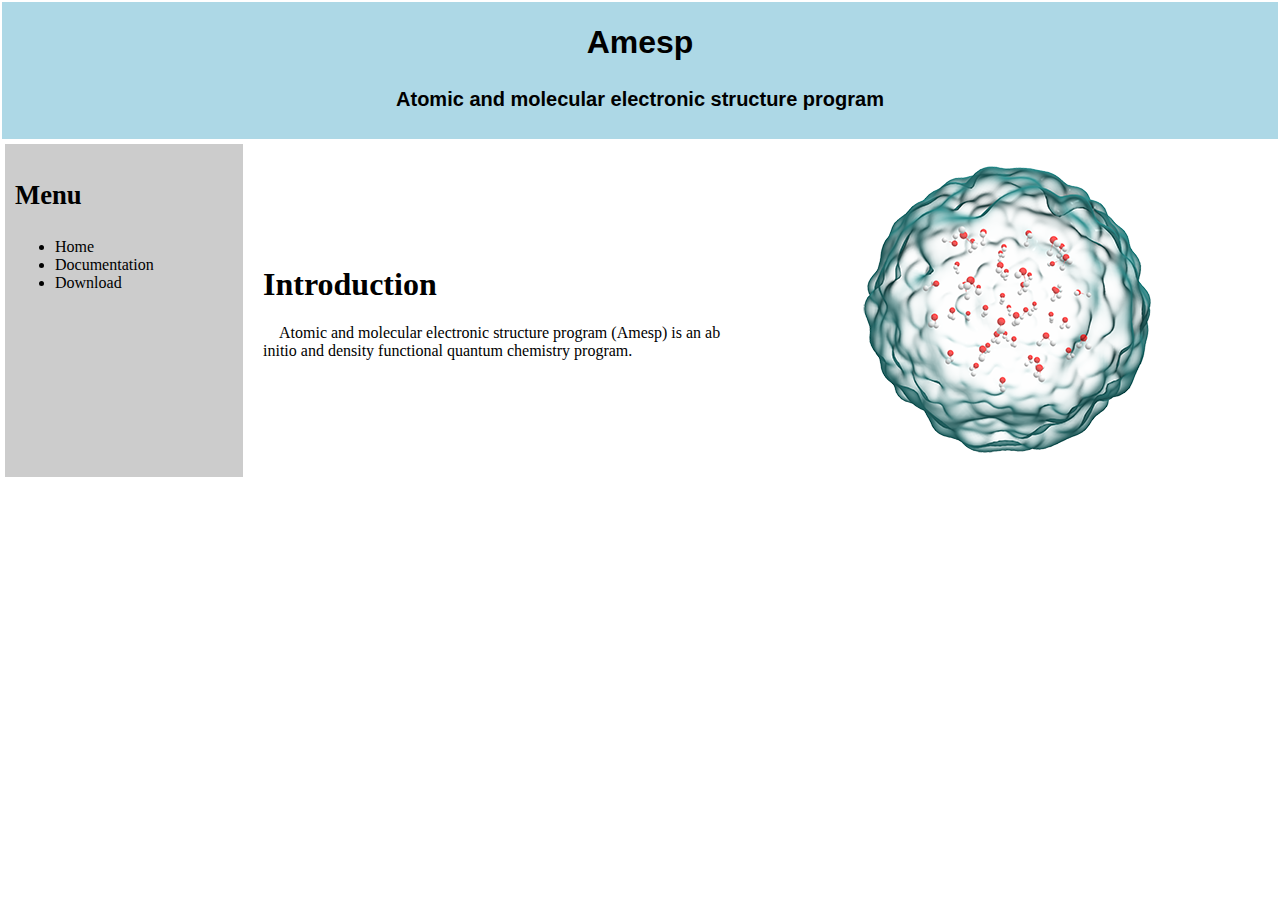
<file: index.html>
<!DOCTYPE html PUBLIC "-//W3C//DTD HTML 4.01 Transitional//EN" "http://www.w3.org/TR/html4/loose.dtd">
<html><head>
<meta http-equiv="content-type" content="text/html; charset=GBK">
<title>Amesp</title>
<meta name="author" content="Felix Plasser">
<meta name="editor" content="html-editor phase 5">
<link rel="stylesheet" type="text/css" href="Amesp_files/styles.css">
</head>

<body>
    <table width="100%">
 <tbody><tr>
  <td class="title"><h1>Amesp</h1>
  <h4>Atomic and molecular electronic structure program</h4>
  </td>
 </tr>
 <tr>
  <td>

  <table class="tmenu" width="100%">
   <tbody><tr>
    <td class="menu"><h3 class="hmenu">Menu</h3>
    <ul>
    <li><a class="menu" > Home</a></li>
    <li><a class="menu" > Documentation</a></li>
    <li><a class="menu" > Download</a></li>
    </ul>
    
    </td>
    <td class="main">
<!--/INC:"start.inc"-->
<table width="1000px"><tbody><tr><td width="500px">

<h1>Introduction</h1>
<p>Atomic and molecular electronic structure program (Amesp) is an ab initio 
and density functional quantum chemistry program.
</p>

</td>
<td width="500px" align="center">
<img src="Amesp_files/mole.png" alt="theodore output by felix plasser">
</td>
</tr></tbody></table>
<!--INC:"end.inc","30.10.2014 14:29:44"-->
    </td>
   </tr>
  </tbody></table>


  </td>
 </tr>
</tbody></table>

</body>
</html>
</file>
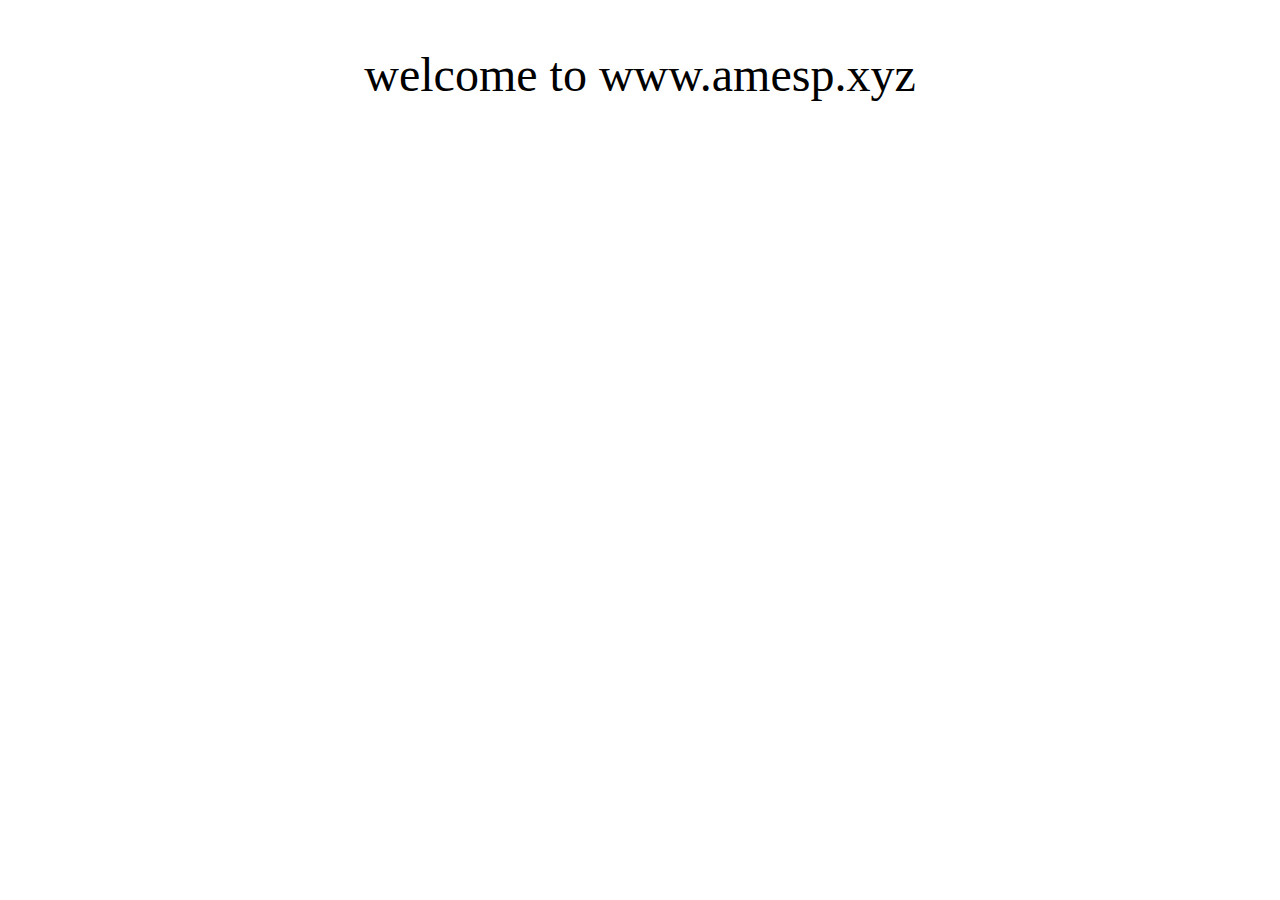
<file: welcome.html>
<html xmlns:o="urn:schemas-microsoft-com:office:office" xmlns:w="urn:schemas-microsoft-com:office:word" xmlns:dt="uuid:C2F41010-65B3-11d1-A29F-00AA00C14882" xmlns="http://www.w3.org/TR/REC-html40"><head><meta http-equiv=Content-Type  content="text/html; charset=gb2312" ><meta name=ProgId  content=Word.Document ><meta name=Generator  content="Microsoft Word 14" ><meta name=Originator  content="Microsoft Word 14" ><title></title><!--[if gte mso 9]><xml><o:DocumentProperties><o:Author>d</o:Author><o:LastAuthor>zyf</o:LastAuthor><o:Revision>1</o:Revision><o:Pages>1</o:Pages></o:DocumentProperties><o:CustomDocumentProperties><o:KSOProductBuildVer dt:dt="string" >2052-11.1.0.9719</o:KSOProductBuildVer></o:CustomDocumentProperties></xml><![endif]--><!--[if gte mso 9]><xml><o:OfficeDocumentSettings></o:OfficeDocumentSettings></xml><![endif]--><!--[if gte mso 9]><xml><w:WordDocument><w:BrowserLevel>MicrosoftInternetExplorer4</w:BrowserLevel><w:DisplayHorizontalDrawingGridEvery>0</w:DisplayHorizontalDrawingGridEvery><w:DisplayVerticalDrawingGridEvery>2</w:DisplayVerticalDrawingGridEvery><w:DocumentKind>DocumentNotSpecified</w:DocumentKind><w:DrawingGridVerticalSpacing>7.8 磅</w:DrawingGridVerticalSpacing><w:PunctuationKerning></w:PunctuationKerning><w:View>Web</w:View><w:Compatibility><w:DontGrowAutofit/><w:BalanceSingleByteDoubleByteWidth/><w:DoNotExpandShiftReturn/><w:UseFELayout/></w:Compatibility><w:Zoom>0</w:Zoom></w:WordDocument></xml><![endif]--><!--[if gte mso 9]><xml><w:LatentStyles DefLockedState="false"  DefUnhideWhenUsed="true"  DefSemiHidden="true"  DefQFormat="false"  DefPriority="99"  LatentStyleCount="260" >
<w:LsdException Locked="false"  Priority="0"  SemiHidden="false"  UnhideWhenUsed="false"  QFormat="true"  Name="Normal" ></w:LsdException>
<w:LsdException Locked="false"  Priority="0"  SemiHidden="false"  UnhideWhenUsed="false"  QFormat="true"  Name="heading 1" ></w:LsdException>
<w:LsdException Locked="false"  Priority="0"  SemiHidden="false"  QFormat="true"  Name="heading 2" ></w:LsdException>
<w:LsdException Locked="false"  Priority="0"  SemiHidden="false"  QFormat="true"  Name="heading 3" ></w:LsdException>
<w:LsdException Locked="false"  Priority="0"  SemiHidden="false"  QFormat="true"  Name="heading 4" ></w:LsdException>
<w:LsdException Locked="false"  Priority="0"  SemiHidden="false"  QFormat="true"  Name="heading 5" ></w:LsdException>
<w:LsdException Locked="false"  Priority="0"  SemiHidden="false"  QFormat="true"  Name="heading 6" ></w:LsdException>
<w:LsdException Locked="false"  Priority="0"  SemiHidden="false"  QFormat="true"  Name="heading 7" ></w:LsdException>
<w:LsdException Locked="false"  Priority="0"  SemiHidden="false"  QFormat="true"  Name="heading 8" ></w:LsdException>
<w:LsdException Locked="false"  Priority="0"  SemiHidden="false"  QFormat="true"  Name="heading 9" ></w:LsdException>
<w:LsdException Locked="false"  Priority="0"  SemiHidden="false"  UnhideWhenUsed="false"  Name="index 1" ></w:LsdException>
<w:LsdException Locked="false"  Priority="0"  SemiHidden="false"  UnhideWhenUsed="false"  Name="index 2" ></w:LsdException>
<w:LsdException Locked="false"  Priority="0"  SemiHidden="false"  UnhideWhenUsed="false"  Name="index 3" ></w:LsdException>
<w:LsdException Locked="false"  Priority="0"  SemiHidden="false"  UnhideWhenUsed="false"  Name="index 4" ></w:LsdException>
<w:LsdException Locked="false"  Priority="0"  SemiHidden="false"  UnhideWhenUsed="false"  Name="index 5" ></w:LsdException>
<w:LsdException Locked="false"  Priority="0"  SemiHidden="false"  UnhideWhenUsed="false"  Name="index 6" ></w:LsdException>
<w:LsdException Locked="false"  Priority="0"  SemiHidden="false"  UnhideWhenUsed="false"  Name="index 7" ></w:LsdException>
<w:LsdException Locked="false"  Priority="0"  SemiHidden="false"  UnhideWhenUsed="false"  Name="index 8" ></w:LsdException>
<w:LsdException Locked="false"  Priority="0"  SemiHidden="false"  UnhideWhenUsed="false"  Name="index 9" ></w:LsdException>
<w:LsdException Locked="false"  Priority="0"  SemiHidden="false"  UnhideWhenUsed="false"  Name="toc 1" ></w:LsdException>
<w:LsdException Locked="false"  Priority="0"  SemiHidden="false"  UnhideWhenUsed="false"  Name="toc 2" ></w:LsdException>
<w:LsdException Locked="false"  Priority="0"  SemiHidden="false"  UnhideWhenUsed="false"  Name="toc 3" ></w:LsdException>
<w:LsdException Locked="false"  Priority="0"  SemiHidden="false"  UnhideWhenUsed="false"  Name="toc 4" ></w:LsdException>
<w:LsdException Locked="false"  Priority="0"  SemiHidden="false"  UnhideWhenUsed="false"  Name="toc 5" ></w:LsdException>
<w:LsdException Locked="false"  Priority="0"  SemiHidden="false"  UnhideWhenUsed="false"  Name="toc 6" ></w:LsdException>
<w:LsdException Locked="false"  Priority="0"  SemiHidden="false"  UnhideWhenUsed="false"  Name="toc 7" ></w:LsdException>
<w:LsdException Locked="false"  Priority="0"  SemiHidden="false"  UnhideWhenUsed="false"  Name="toc 8" ></w:LsdException>
<w:LsdException Locked="false"  Priority="0"  SemiHidden="false"  UnhideWhenUsed="false"  Name="toc 9" ></w:LsdException>
<w:LsdException Locked="false"  Priority="0"  SemiHidden="false"  UnhideWhenUsed="false"  Name="Normal Indent" ></w:LsdException>
<w:LsdException Locked="false"  Priority="0"  SemiHidden="false"  UnhideWhenUsed="false"  Name="footnote text" ></w:LsdException>
<w:LsdException Locked="false"  Priority="0"  SemiHidden="false"  UnhideWhenUsed="false"  Name="annotation text" ></w:LsdException>
<w:LsdException Locked="false"  Priority="0"  SemiHidden="false"  UnhideWhenUsed="false"  Name="header" ></w:LsdException>
<w:LsdException Locked="false"  Priority="0"  SemiHidden="false"  UnhideWhenUsed="false"  Name="footer" ></w:LsdException>
<w:LsdException Locked="false"  Priority="0"  SemiHidden="false"  UnhideWhenUsed="false"  Name="index heading" ></w:LsdException>
<w:LsdException Locked="false"  Priority="0"  SemiHidden="false"  QFormat="true"  Name="caption" ></w:LsdException>
<w:LsdException Locked="false"  Priority="0"  SemiHidden="false"  UnhideWhenUsed="false"  Name="table of figures" ></w:LsdException>
<w:LsdException Locked="false"  Priority="0"  SemiHidden="false"  UnhideWhenUsed="false"  Name="envelope address" ></w:LsdException>
<w:LsdException Locked="false"  Priority="0"  SemiHidden="false"  UnhideWhenUsed="false"  Name="envelope return" ></w:LsdException>
<w:LsdException Locked="false"  Priority="0"  SemiHidden="false"  UnhideWhenUsed="false"  Name="footnote reference" ></w:LsdException>
<w:LsdException Locked="false"  Priority="0"  SemiHidden="false"  UnhideWhenUsed="false"  Name="annotation reference" ></w:LsdException>
<w:LsdException Locked="false"  Priority="0"  SemiHidden="false"  UnhideWhenUsed="false"  Name="line number" ></w:LsdException>
<w:LsdException Locked="false"  Priority="0"  SemiHidden="false"  UnhideWhenUsed="false"  Name="page number" ></w:LsdException>
<w:LsdException Locked="false"  Priority="0"  SemiHidden="false"  UnhideWhenUsed="false"  Name="endnote reference" ></w:LsdException>
<w:LsdException Locked="false"  Priority="0"  SemiHidden="false"  UnhideWhenUsed="false"  Name="endnote text" ></w:LsdException>
<w:LsdException Locked="false"  Priority="0"  SemiHidden="false"  UnhideWhenUsed="false"  Name="table of authorities" ></w:LsdException>
<w:LsdException Locked="false"  Priority="0"  SemiHidden="false"  UnhideWhenUsed="false"  Name="macro" ></w:LsdException>
<w:LsdException Locked="false"  Priority="0"  SemiHidden="false"  UnhideWhenUsed="false"  Name="toa heading" ></w:LsdException>
<w:LsdException Locked="false"  Priority="0"  SemiHidden="false"  UnhideWhenUsed="false"  Name="List" ></w:LsdException>
<w:LsdException Locked="false"  Priority="0"  SemiHidden="false"  UnhideWhenUsed="false"  Name="List Bullet" ></w:LsdException>
<w:LsdException Locked="false"  Priority="0"  SemiHidden="false"  UnhideWhenUsed="false"  Name="List Number" ></w:LsdException>
<w:LsdException Locked="false"  Priority="0"  SemiHidden="false"  UnhideWhenUsed="false"  Name="List 2" ></w:LsdException>
<w:LsdException Locked="false"  Priority="0"  SemiHidden="false"  UnhideWhenUsed="false"  Name="List 3" ></w:LsdException>
<w:LsdException Locked="false"  Priority="0"  SemiHidden="false"  UnhideWhenUsed="false"  Name="List 4" ></w:LsdException>
<w:LsdException Locked="false"  Priority="0"  SemiHidden="false"  UnhideWhenUsed="false"  Name="List 5" ></w:LsdException>
<w:LsdException Locked="false"  Priority="0"  SemiHidden="false"  UnhideWhenUsed="false"  Name="List Bullet 2" ></w:LsdException>
<w:LsdException Locked="false"  Priority="0"  SemiHidden="false"  UnhideWhenUsed="false"  Name="List Bullet 3" ></w:LsdException>
<w:LsdException Locked="false"  Priority="0"  SemiHidden="false"  UnhideWhenUsed="false"  Name="List Bullet 4" ></w:LsdException>
<w:LsdException Locked="false"  Priority="0"  SemiHidden="false"  UnhideWhenUsed="false"  Name="List Bullet 5" ></w:LsdException>
<w:LsdException Locked="false"  Priority="0"  SemiHidden="false"  UnhideWhenUsed="false"  Name="List Number 2" ></w:LsdException>
<w:LsdException Locked="false"  Priority="0"  SemiHidden="false"  UnhideWhenUsed="false"  Name="List Number 3" ></w:LsdException>
<w:LsdException Locked="false"  Priority="0"  SemiHidden="false"  UnhideWhenUsed="false"  Name="List Number 4" ></w:LsdException>
<w:LsdException Locked="false"  Priority="0"  SemiHidden="false"  UnhideWhenUsed="false"  Name="List Number 5" ></w:LsdException>
<w:LsdException Locked="false"  Priority="0"  SemiHidden="false"  UnhideWhenUsed="false"  QFormat="true"  Name="Title" ></w:LsdException>
<w:LsdException Locked="false"  Priority="0"  SemiHidden="false"  UnhideWhenUsed="false"  Name="Closing" ></w:LsdException>
<w:LsdException Locked="false"  Priority="0"  SemiHidden="false"  UnhideWhenUsed="false"  Name="Signature" ></w:LsdException>
<w:LsdException Locked="false"  Priority="0"  UnhideWhenUsed="false"  QFormat="true"  Name="Default Paragraph Font" ></w:LsdException>
<w:LsdException Locked="false"  Priority="0"  SemiHidden="false"  UnhideWhenUsed="false"  Name="Body Text" ></w:LsdException>
<w:LsdException Locked="false"  Priority="0"  SemiHidden="false"  UnhideWhenUsed="false"  Name="Body Text Indent" ></w:LsdException>
<w:LsdException Locked="false"  Priority="0"  SemiHidden="false"  UnhideWhenUsed="false"  Name="List Continue" ></w:LsdException>
<w:LsdException Locked="false"  Priority="0"  SemiHidden="false"  UnhideWhenUsed="false"  Name="List Continue 2" ></w:LsdException>
<w:LsdException Locked="false"  Priority="0"  SemiHidden="false"  UnhideWhenUsed="false"  Name="List Continue 3" ></w:LsdException>
<w:LsdException Locked="false"  Priority="0"  SemiHidden="false"  UnhideWhenUsed="false"  Name="List Continue 4" ></w:LsdException>
<w:LsdException Locked="false"  Priority="0"  SemiHidden="false"  UnhideWhenUsed="false"  Name="List Continue 5" ></w:LsdException>
<w:LsdException Locked="false"  Priority="0"  SemiHidden="false"  UnhideWhenUsed="false"  Name="Message Header" ></w:LsdException>
<w:LsdException Locked="false"  Priority="0"  SemiHidden="false"  UnhideWhenUsed="false"  QFormat="true"  Name="Subtitle" ></w:LsdException>
<w:LsdException Locked="false"  Priority="0"  SemiHidden="false"  UnhideWhenUsed="false"  Name="Salutation" ></w:LsdException>
<w:LsdException Locked="false"  Priority="0"  SemiHidden="false"  UnhideWhenUsed="false"  Name="Date" ></w:LsdException>
<w:LsdException Locked="false"  Priority="0"  SemiHidden="false"  UnhideWhenUsed="false"  Name="Body Text First Indent" ></w:LsdException>
<w:LsdException Locked="false"  Priority="0"  SemiHidden="false"  UnhideWhenUsed="false"  Name="Body Text First Indent 2" ></w:LsdException>
<w:LsdException Locked="false"  Priority="0"  SemiHidden="false"  UnhideWhenUsed="false"  Name="Note Heading" ></w:LsdException>
<w:LsdException Locked="false"  Priority="0"  SemiHidden="false"  UnhideWhenUsed="false"  Name="Body Text 2" ></w:LsdException>
<w:LsdException Locked="false"  Priority="0"  SemiHidden="false"  UnhideWhenUsed="false"  Name="Body Text 3" ></w:LsdException>
<w:LsdException Locked="false"  Priority="0"  SemiHidden="false"  UnhideWhenUsed="false"  Name="Body Text Indent 2" ></w:LsdException>
<w:LsdException Locked="false"  Priority="0"  SemiHidden="false"  UnhideWhenUsed="false"  Name="Body Text Indent 3" ></w:LsdException>
<w:LsdException Locked="false"  Priority="0"  SemiHidden="false"  UnhideWhenUsed="false"  Name="Block Text" ></w:LsdException>
<w:LsdException Locked="false"  Priority="0"  SemiHidden="false"  UnhideWhenUsed="false"  Name="Hyperlink" ></w:LsdException>
<w:LsdException Locked="false"  Priority="0"  SemiHidden="false"  UnhideWhenUsed="false"  Name="FollowedHyperlink" ></w:LsdException>
<w:LsdException Locked="false"  Priority="0"  SemiHidden="false"  UnhideWhenUsed="false"  QFormat="true"  Name="Strong" ></w:LsdException>
<w:LsdException Locked="false"  Priority="0"  SemiHidden="false"  UnhideWhenUsed="false"  QFormat="true"  Name="Emphasis" ></w:LsdException>
<w:LsdException Locked="false"  Priority="0"  SemiHidden="false"  UnhideWhenUsed="false"  Name="Document Map" ></w:LsdException>
<w:LsdException Locked="false"  Priority="0"  SemiHidden="false"  UnhideWhenUsed="false"  Name="Plain Text" ></w:LsdException>
<w:LsdException Locked="false"  Priority="0"  SemiHidden="false"  UnhideWhenUsed="false"  Name="E-mail Signature" ></w:LsdException>
<w:LsdException Locked="false"  Priority="0"  SemiHidden="false"  UnhideWhenUsed="false"  Name="Normal (Web)" ></w:LsdException>
<w:LsdException Locked="false"  Priority="0"  SemiHidden="false"  UnhideWhenUsed="false"  Name="HTML Acronym" ></w:LsdException>
<w:LsdException Locked="false"  Priority="0"  SemiHidden="false"  UnhideWhenUsed="false"  Name="HTML Address" ></w:LsdException>
<w:LsdException Locked="false"  Priority="0"  SemiHidden="false"  UnhideWhenUsed="false"  Name="HTML Cite" ></w:LsdException>
<w:LsdException Locked="false"  Priority="0"  SemiHidden="false"  UnhideWhenUsed="false"  Name="HTML Code" ></w:LsdException>
<w:LsdException Locked="false"  Priority="0"  SemiHidden="false"  UnhideWhenUsed="false"  Name="HTML Definition" ></w:LsdException>
<w:LsdException Locked="false"  Priority="0"  SemiHidden="false"  UnhideWhenUsed="false"  Name="HTML Keyboard" ></w:LsdException>
<w:LsdException Locked="false"  Priority="0"  SemiHidden="false"  UnhideWhenUsed="false"  Name="HTML Preformatted" ></w:LsdException>
<w:LsdException Locked="false"  Priority="0"  SemiHidden="false"  UnhideWhenUsed="false"  Name="HTML Sample" ></w:LsdException>
<w:LsdException Locked="false"  Priority="0"  SemiHidden="false"  UnhideWhenUsed="false"  Name="HTML Typewriter" ></w:LsdException>
<w:LsdException Locked="false"  Priority="0"  SemiHidden="false"  UnhideWhenUsed="false"  Name="HTML Variable" ></w:LsdException>
<w:LsdException Locked="false"  Priority="0"  UnhideWhenUsed="false"  QFormat="true"  Name="Normal Table" ></w:LsdException>
<w:LsdException Locked="false"  Priority="0"  SemiHidden="false"  UnhideWhenUsed="false"  Name="annotation subject" ></w:LsdException>
<w:LsdException Locked="false"  Priority="99"  SemiHidden="false"  Name="No List" ></w:LsdException>
<w:LsdException Locked="false"  Priority="99"  SemiHidden="false"  Name="1 / a / i" ></w:LsdException>
<w:LsdException Locked="false"  Priority="99"  SemiHidden="false"  Name="1 / 1.1 / 1.1.1" ></w:LsdException>
<w:LsdException Locked="false"  Priority="99"  SemiHidden="false"  Name="Article / Section" ></w:LsdException>
<w:LsdException Locked="false"  Priority="0"  SemiHidden="false"  UnhideWhenUsed="false"  Name="Table Simple 1" ></w:LsdException>
<w:LsdException Locked="false"  Priority="0"  SemiHidden="false"  UnhideWhenUsed="false"  Name="Table Simple 2" ></w:LsdException>
<w:LsdException Locked="false"  Priority="0"  SemiHidden="false"  UnhideWhenUsed="false"  Name="Table Simple 3" ></w:LsdException>
<w:LsdException Locked="false"  Priority="0"  SemiHidden="false"  UnhideWhenUsed="false"  Name="Table Classic 1" ></w:LsdException>
<w:LsdException Locked="false"  Priority="0"  SemiHidden="false"  UnhideWhenUsed="false"  Name="Table Classic 2" ></w:LsdException>
<w:LsdException Locked="false"  Priority="0"  SemiHidden="false"  UnhideWhenUsed="false"  Name="Table Classic 3" ></w:LsdException>
<w:LsdException Locked="false"  Priority="0"  SemiHidden="false"  UnhideWhenUsed="false"  Name="Table Classic 4" ></w:LsdException>
<w:LsdException Locked="false"  Priority="0"  SemiHidden="false"  UnhideWhenUsed="false"  Name="Table Colorful 1" ></w:LsdException>
<w:LsdException Locked="false"  Priority="0"  SemiHidden="false"  UnhideWhenUsed="false"  Name="Table Colorful 2" ></w:LsdException>
<w:LsdException Locked="false"  Priority="0"  SemiHidden="false"  UnhideWhenUsed="false"  Name="Table Colorful 3" ></w:LsdException>
<w:LsdException Locked="false"  Priority="0"  SemiHidden="false"  UnhideWhenUsed="false"  Name="Table Columns 1" ></w:LsdException>
<w:LsdException Locked="false"  Priority="0"  SemiHidden="false"  UnhideWhenUsed="false"  Name="Table Columns 2" ></w:LsdException>
<w:LsdException Locked="false"  Priority="0"  SemiHidden="false"  UnhideWhenUsed="false"  Name="Table Columns 3" ></w:LsdException>
<w:LsdException Locked="false"  Priority="0"  SemiHidden="false"  UnhideWhenUsed="false"  Name="Table Columns 4" ></w:LsdException>
<w:LsdException Locked="false"  Priority="0"  SemiHidden="false"  UnhideWhenUsed="false"  Name="Table Columns 5" ></w:LsdException>
<w:LsdException Locked="false"  Priority="0"  SemiHidden="false"  UnhideWhenUsed="false"  Name="Table Grid 1" ></w:LsdException>
<w:LsdException Locked="false"  Priority="0"  SemiHidden="false"  UnhideWhenUsed="false"  Name="Table Grid 2" ></w:LsdException>
<w:LsdException Locked="false"  Priority="0"  SemiHidden="false"  UnhideWhenUsed="false"  Name="Table Grid 3" ></w:LsdException>
<w:LsdException Locked="false"  Priority="0"  SemiHidden="false"  UnhideWhenUsed="false"  Name="Table Grid 4" ></w:LsdException>
<w:LsdException Locked="false"  Priority="0"  SemiHidden="false"  UnhideWhenUsed="false"  Name="Table Grid 5" ></w:LsdException>
<w:LsdException Locked="false"  Priority="0"  SemiHidden="false"  UnhideWhenUsed="false"  Name="Table Grid 6" ></w:LsdException>
<w:LsdException Locked="false"  Priority="0"  SemiHidden="false"  UnhideWhenUsed="false"  Name="Table Grid 7" ></w:LsdException>
<w:LsdException Locked="false"  Priority="0"  SemiHidden="false"  UnhideWhenUsed="false"  Name="Table Grid 8" ></w:LsdException>
<w:LsdException Locked="false"  Priority="0"  SemiHidden="false"  UnhideWhenUsed="false"  Name="Table List 1" ></w:LsdException>
<w:LsdException Locked="false"  Priority="0"  SemiHidden="false"  UnhideWhenUsed="false"  Name="Table List 2" ></w:LsdException>
<w:LsdException Locked="false"  Priority="0"  SemiHidden="false"  UnhideWhenUsed="false"  Name="Table List 3" ></w:LsdException>
<w:LsdException Locked="false"  Priority="0"  SemiHidden="false"  UnhideWhenUsed="false"  Name="Table List 4" ></w:LsdException>
<w:LsdException Locked="false"  Priority="0"  SemiHidden="false"  UnhideWhenUsed="false"  Name="Table List 5" ></w:LsdException>
<w:LsdException Locked="false"  Priority="0"  SemiHidden="false"  UnhideWhenUsed="false"  Name="Table List 6" ></w:LsdException>
<w:LsdException Locked="false"  Priority="0"  SemiHidden="false"  UnhideWhenUsed="false"  Name="Table List 7" ></w:LsdException>
<w:LsdException Locked="false"  Priority="0"  SemiHidden="false"  UnhideWhenUsed="false"  Name="Table List 8" ></w:LsdException>
<w:LsdException Locked="false"  Priority="0"  SemiHidden="false"  UnhideWhenUsed="false"  Name="Table 3D effects 1" ></w:LsdException>
<w:LsdException Locked="false"  Priority="0"  SemiHidden="false"  UnhideWhenUsed="false"  Name="Table 3D effects 2" ></w:LsdException>
<w:LsdException Locked="false"  Priority="0"  SemiHidden="false"  UnhideWhenUsed="false"  Name="Table 3D effects 3" ></w:LsdException>
<w:LsdException Locked="false"  Priority="0"  SemiHidden="false"  UnhideWhenUsed="false"  Name="Table Contemporary" ></w:LsdException>
<w:LsdException Locked="false"  Priority="0"  SemiHidden="false"  UnhideWhenUsed="false"  Name="Table Elegant" ></w:LsdException>
<w:LsdException Locked="false"  Priority="0"  SemiHidden="false"  UnhideWhenUsed="false"  Name="Table Professional" ></w:LsdException>
<w:LsdException Locked="false"  Priority="0"  SemiHidden="false"  UnhideWhenUsed="false"  Name="Table Subtle 1" ></w:LsdException>
<w:LsdException Locked="false"  Priority="0"  SemiHidden="false"  UnhideWhenUsed="false"  Name="Table Subtle 2" ></w:LsdException>
<w:LsdException Locked="false"  Priority="0"  SemiHidden="false"  UnhideWhenUsed="false"  Name="Table Web 1" ></w:LsdException>
<w:LsdException Locked="false"  Priority="0"  SemiHidden="false"  UnhideWhenUsed="false"  Name="Table Web 2" ></w:LsdException>
<w:LsdException Locked="false"  Priority="0"  SemiHidden="false"  UnhideWhenUsed="false"  Name="Table Web 3" ></w:LsdException>
<w:LsdException Locked="false"  Priority="0"  SemiHidden="false"  UnhideWhenUsed="false"  Name="Balloon Text" ></w:LsdException>
<w:LsdException Locked="false"  Priority="0"  SemiHidden="false"  UnhideWhenUsed="false"  Name="Table Grid" ></w:LsdException>
<w:LsdException Locked="false"  Priority="0"  SemiHidden="false"  UnhideWhenUsed="false"  Name="Table Theme" ></w:LsdException>
<w:LsdException Locked="false"  Priority="99"  SemiHidden="false"  Name="Placeholder Text" ></w:LsdException>
<w:LsdException Locked="false"  Priority="99"  SemiHidden="false"  Name="No Spacing" ></w:LsdException>
<w:LsdException Locked="false"  Priority="60"  SemiHidden="false"  UnhideWhenUsed="false"  Name="Light Shading" ></w:LsdException>
<w:LsdException Locked="false"  Priority="61"  SemiHidden="false"  UnhideWhenUsed="false"  Name="Light List" ></w:LsdException>
<w:LsdException Locked="false"  Priority="62"  SemiHidden="false"  UnhideWhenUsed="false"  Name="Light Grid" ></w:LsdException>
<w:LsdException Locked="false"  Priority="63"  SemiHidden="false"  UnhideWhenUsed="false"  Name="Medium Shading 1" ></w:LsdException>
<w:LsdException Locked="false"  Priority="64"  SemiHidden="false"  UnhideWhenUsed="false"  Name="Medium Shading 2" ></w:LsdException>
<w:LsdException Locked="false"  Priority="65"  SemiHidden="false"  UnhideWhenUsed="false"  Name="Medium List 1" ></w:LsdException>
<w:LsdException Locked="false"  Priority="66"  SemiHidden="false"  UnhideWhenUsed="false"  Name="Medium List 2" ></w:LsdException>
<w:LsdException Locked="false"  Priority="67"  SemiHidden="false"  UnhideWhenUsed="false"  Name="Medium Grid 1" ></w:LsdException>
<w:LsdException Locked="false"  Priority="68"  SemiHidden="false"  UnhideWhenUsed="false"  Name="Medium Grid 2" ></w:LsdException>
<w:LsdException Locked="false"  Priority="69"  SemiHidden="false"  UnhideWhenUsed="false"  Name="Medium Grid 3" ></w:LsdException>
<w:LsdException Locked="false"  Priority="70"  SemiHidden="false"  UnhideWhenUsed="false"  Name="Dark List" ></w:LsdException>
<w:LsdException Locked="false"  Priority="71"  SemiHidden="false"  UnhideWhenUsed="false"  Name="Colorful Shading" ></w:LsdException>
<w:LsdException Locked="false"  Priority="72"  SemiHidden="false"  UnhideWhenUsed="false"  Name="Colorful List" ></w:LsdException>
<w:LsdException Locked="false"  Priority="73"  SemiHidden="false"  UnhideWhenUsed="false"  Name="Colorful Grid" ></w:LsdException>
<w:LsdException Locked="false"  Priority="60"  SemiHidden="false"  UnhideWhenUsed="false"  Name="Light Shading Accent 1" ></w:LsdException>
<w:LsdException Locked="false"  Priority="61"  SemiHidden="false"  UnhideWhenUsed="false"  Name="Light List Accent 1" ></w:LsdException>
<w:LsdException Locked="false"  Priority="62"  SemiHidden="false"  UnhideWhenUsed="false"  Name="Light Grid Accent 1" ></w:LsdException>
<w:LsdException Locked="false"  Priority="63"  SemiHidden="false"  UnhideWhenUsed="false"  Name="Medium Shading 1 Accent 1" ></w:LsdException>
<w:LsdException Locked="false"  Priority="64"  SemiHidden="false"  UnhideWhenUsed="false"  Name="Medium Shading 2 Accent 1" ></w:LsdException>
<w:LsdException Locked="false"  Priority="65"  SemiHidden="false"  UnhideWhenUsed="false"  Name="Medium List 1 Accent 1" ></w:LsdException>
<w:LsdException Locked="false"  Priority="99"  SemiHidden="false"  Name="List Paragraph" ></w:LsdException>
<w:LsdException Locked="false"  Priority="99"  SemiHidden="false"  Name="Quote" ></w:LsdException>
<w:LsdException Locked="false"  Priority="99"  SemiHidden="false"  Name="Intense Quote" ></w:LsdException>
<w:LsdException Locked="false"  Priority="66"  SemiHidden="false"  UnhideWhenUsed="false"  Name="Medium List 2 Accent 1" ></w:LsdException>
<w:LsdException Locked="false"  Priority="67"  SemiHidden="false"  UnhideWhenUsed="false"  Name="Medium Grid 1 Accent 1" ></w:LsdException>
<w:LsdException Locked="false"  Priority="68"  SemiHidden="false"  UnhideWhenUsed="false"  Name="Medium Grid 2 Accent 1" ></w:LsdException>
<w:LsdException Locked="false"  Priority="69"  SemiHidden="false"  UnhideWhenUsed="false"  Name="Medium Grid 3 Accent 1" ></w:LsdException>
<w:LsdException Locked="false"  Priority="70"  SemiHidden="false"  UnhideWhenUsed="false"  Name="Dark List Accent 1" ></w:LsdException>
<w:LsdException Locked="false"  Priority="71"  SemiHidden="false"  UnhideWhenUsed="false"  Name="Colorful Shading Accent 1" ></w:LsdException>
<w:LsdException Locked="false"  Priority="72"  SemiHidden="false"  UnhideWhenUsed="false"  Name="Colorful List Accent 1" ></w:LsdException>
<w:LsdException Locked="false"  Priority="73"  SemiHidden="false"  UnhideWhenUsed="false"  Name="Colorful Grid Accent 1" ></w:LsdException>
<w:LsdException Locked="false"  Priority="60"  SemiHidden="false"  UnhideWhenUsed="false"  Name="Light Shading Accent 2" ></w:LsdException>
<w:LsdException Locked="false"  Priority="61"  SemiHidden="false"  UnhideWhenUsed="false"  Name="Light List Accent 2" ></w:LsdException>
<w:LsdException Locked="false"  Priority="62"  SemiHidden="false"  UnhideWhenUsed="false"  Name="Light Grid Accent 2" ></w:LsdException>
<w:LsdException Locked="false"  Priority="63"  SemiHidden="false"  UnhideWhenUsed="false"  Name="Medium Shading 1 Accent 2" ></w:LsdException>
<w:LsdException Locked="false"  Priority="64"  SemiHidden="false"  UnhideWhenUsed="false"  Name="Medium Shading 2 Accent 2" ></w:LsdException>
<w:LsdException Locked="false"  Priority="65"  SemiHidden="false"  UnhideWhenUsed="false"  Name="Medium List 1 Accent 2" ></w:LsdException>
<w:LsdException Locked="false"  Priority="66"  SemiHidden="false"  UnhideWhenUsed="false"  Name="Medium List 2 Accent 2" ></w:LsdException>
<w:LsdException Locked="false"  Priority="67"  SemiHidden="false"  UnhideWhenUsed="false"  Name="Medium Grid 1 Accent 2" ></w:LsdException>
<w:LsdException Locked="false"  Priority="68"  SemiHidden="false"  UnhideWhenUsed="false"  Name="Medium Grid 2 Accent 2" ></w:LsdException>
<w:LsdException Locked="false"  Priority="69"  SemiHidden="false"  UnhideWhenUsed="false"  Name="Medium Grid 3 Accent 2" ></w:LsdException>
<w:LsdException Locked="false"  Priority="70"  SemiHidden="false"  UnhideWhenUsed="false"  Name="Dark List Accent 2" ></w:LsdException>
<w:LsdException Locked="false"  Priority="71"  SemiHidden="false"  UnhideWhenUsed="false"  Name="Colorful Shading Accent 2" ></w:LsdException>
<w:LsdException Locked="false"  Priority="72"  SemiHidden="false"  UnhideWhenUsed="false"  Name="Colorful List Accent 2" ></w:LsdException>
<w:LsdException Locked="false"  Priority="73"  SemiHidden="false"  UnhideWhenUsed="false"  Name="Colorful Grid Accent 2" ></w:LsdException>
<w:LsdException Locked="false"  Priority="60"  SemiHidden="false"  UnhideWhenUsed="false"  Name="Light Shading Accent 3" ></w:LsdException>
<w:LsdException Locked="false"  Priority="61"  SemiHidden="false"  UnhideWhenUsed="false"  Name="Light List Accent 3" ></w:LsdException>
<w:LsdException Locked="false"  Priority="62"  SemiHidden="false"  UnhideWhenUsed="false"  Name="Light Grid Accent 3" ></w:LsdException>
<w:LsdException Locked="false"  Priority="63"  SemiHidden="false"  UnhideWhenUsed="false"  Name="Medium Shading 1 Accent 3" ></w:LsdException>
<w:LsdException Locked="false"  Priority="64"  SemiHidden="false"  UnhideWhenUsed="false"  Name="Medium Shading 2 Accent 3" ></w:LsdException>
<w:LsdException Locked="false"  Priority="65"  SemiHidden="false"  UnhideWhenUsed="false"  Name="Medium List 1 Accent 3" ></w:LsdException>
<w:LsdException Locked="false"  Priority="66"  SemiHidden="false"  UnhideWhenUsed="false"  Name="Medium List 2 Accent 3" ></w:LsdException>
<w:LsdException Locked="false"  Priority="67"  SemiHidden="false"  UnhideWhenUsed="false"  Name="Medium Grid 1 Accent 3" ></w:LsdException>
<w:LsdException Locked="false"  Priority="68"  SemiHidden="false"  UnhideWhenUsed="false"  Name="Medium Grid 2 Accent 3" ></w:LsdException>
<w:LsdException Locked="false"  Priority="69"  SemiHidden="false"  UnhideWhenUsed="false"  Name="Medium Grid 3 Accent 3" ></w:LsdException>
<w:LsdException Locked="false"  Priority="70"  SemiHidden="false"  UnhideWhenUsed="false"  Name="Dark List Accent 3" ></w:LsdException>
<w:LsdException Locked="false"  Priority="71"  SemiHidden="false"  UnhideWhenUsed="false"  Name="Colorful Shading Accent 3" ></w:LsdException>
<w:LsdException Locked="false"  Priority="72"  SemiHidden="false"  UnhideWhenUsed="false"  Name="Colorful List Accent 3" ></w:LsdException>
<w:LsdException Locked="false"  Priority="73"  SemiHidden="false"  UnhideWhenUsed="false"  Name="Colorful Grid Accent 3" ></w:LsdException>
<w:LsdException Locked="false"  Priority="60"  SemiHidden="false"  UnhideWhenUsed="false"  Name="Light Shading Accent 4" ></w:LsdException>
<w:LsdException Locked="false"  Priority="61"  SemiHidden="false"  UnhideWhenUsed="false"  Name="Light List Accent 4" ></w:LsdException>
<w:LsdException Locked="false"  Priority="62"  SemiHidden="false"  UnhideWhenUsed="false"  Name="Light Grid Accent 4" ></w:LsdException>
<w:LsdException Locked="false"  Priority="63"  SemiHidden="false"  UnhideWhenUsed="false"  Name="Medium Shading 1 Accent 4" ></w:LsdException>
<w:LsdException Locked="false"  Priority="64"  SemiHidden="false"  UnhideWhenUsed="false"  Name="Medium Shading 2 Accent 4" ></w:LsdException>
<w:LsdException Locked="false"  Priority="65"  SemiHidden="false"  UnhideWhenUsed="false"  Name="Medium List 1 Accent 4" ></w:LsdException>
<w:LsdException Locked="false"  Priority="66"  SemiHidden="false"  UnhideWhenUsed="false"  Name="Medium List 2 Accent 4" ></w:LsdException>
<w:LsdException Locked="false"  Priority="67"  SemiHidden="false"  UnhideWhenUsed="false"  Name="Medium Grid 1 Accent 4" ></w:LsdException>
<w:LsdException Locked="false"  Priority="68"  SemiHidden="false"  UnhideWhenUsed="false"  Name="Medium Grid 2 Accent 4" ></w:LsdException>
<w:LsdException Locked="false"  Priority="69"  SemiHidden="false"  UnhideWhenUsed="false"  Name="Medium Grid 3 Accent 4" ></w:LsdException>
<w:LsdException Locked="false"  Priority="70"  SemiHidden="false"  UnhideWhenUsed="false"  Name="Dark List Accent 4" ></w:LsdException>
<w:LsdException Locked="false"  Priority="71"  SemiHidden="false"  UnhideWhenUsed="false"  Name="Colorful Shading Accent 4" ></w:LsdException>
<w:LsdException Locked="false"  Priority="72"  SemiHidden="false"  UnhideWhenUsed="false"  Name="Colorful List Accent 4" ></w:LsdException>
<w:LsdException Locked="false"  Priority="73"  SemiHidden="false"  UnhideWhenUsed="false"  Name="Colorful Grid Accent 4" ></w:LsdException>
<w:LsdException Locked="false"  Priority="60"  SemiHidden="false"  UnhideWhenUsed="false"  Name="Light Shading Accent 5" ></w:LsdException>
<w:LsdException Locked="false"  Priority="61"  SemiHidden="false"  UnhideWhenUsed="false"  Name="Light List Accent 5" ></w:LsdException>
<w:LsdException Locked="false"  Priority="62"  SemiHidden="false"  UnhideWhenUsed="false"  Name="Light Grid Accent 5" ></w:LsdException>
<w:LsdException Locked="false"  Priority="63"  SemiHidden="false"  UnhideWhenUsed="false"  Name="Medium Shading 1 Accent 5" ></w:LsdException>
<w:LsdException Locked="false"  Priority="64"  SemiHidden="false"  UnhideWhenUsed="false"  Name="Medium Shading 2 Accent 5" ></w:LsdException>
<w:LsdException Locked="false"  Priority="65"  SemiHidden="false"  UnhideWhenUsed="false"  Name="Medium List 1 Accent 5" ></w:LsdException>
<w:LsdException Locked="false"  Priority="66"  SemiHidden="false"  UnhideWhenUsed="false"  Name="Medium List 2 Accent 5" ></w:LsdException>
<w:LsdException Locked="false"  Priority="67"  SemiHidden="false"  UnhideWhenUsed="false"  Name="Medium Grid 1 Accent 5" ></w:LsdException>
<w:LsdException Locked="false"  Priority="68"  SemiHidden="false"  UnhideWhenUsed="false"  Name="Medium Grid 2 Accent 5" ></w:LsdException>
<w:LsdException Locked="false"  Priority="69"  SemiHidden="false"  UnhideWhenUsed="false"  Name="Medium Grid 3 Accent 5" ></w:LsdException>
<w:LsdException Locked="false"  Priority="70"  SemiHidden="false"  UnhideWhenUsed="false"  Name="Dark List Accent 5" ></w:LsdException>
<w:LsdException Locked="false"  Priority="71"  SemiHidden="false"  UnhideWhenUsed="false"  Name="Colorful Shading Accent 5" ></w:LsdException>
<w:LsdException Locked="false"  Priority="72"  SemiHidden="false"  UnhideWhenUsed="false"  Name="Colorful List Accent 5" ></w:LsdException>
<w:LsdException Locked="false"  Priority="73"  SemiHidden="false"  UnhideWhenUsed="false"  Name="Colorful Grid Accent 5" ></w:LsdException>
<w:LsdException Locked="false"  Priority="60"  SemiHidden="false"  UnhideWhenUsed="false"  Name="Light Shading Accent 6" ></w:LsdException>
<w:LsdException Locked="false"  Priority="61"  SemiHidden="false"  UnhideWhenUsed="false"  Name="Light List Accent 6" ></w:LsdException>
<w:LsdException Locked="false"  Priority="62"  SemiHidden="false"  UnhideWhenUsed="false"  Name="Light Grid Accent 6" ></w:LsdException>
<w:LsdException Locked="false"  Priority="63"  SemiHidden="false"  UnhideWhenUsed="false"  Name="Medium Shading 1 Accent 6" ></w:LsdException>
<w:LsdException Locked="false"  Priority="64"  SemiHidden="false"  UnhideWhenUsed="false"  Name="Medium Shading 2 Accent 6" ></w:LsdException>
<w:LsdException Locked="false"  Priority="65"  SemiHidden="false"  UnhideWhenUsed="false"  Name="Medium List 1 Accent 6" ></w:LsdException>
<w:LsdException Locked="false"  Priority="66"  SemiHidden="false"  UnhideWhenUsed="false"  Name="Medium List 2 Accent 6" ></w:LsdException>
<w:LsdException Locked="false"  Priority="67"  SemiHidden="false"  UnhideWhenUsed="false"  Name="Medium Grid 1 Accent 6" ></w:LsdException>
<w:LsdException Locked="false"  Priority="68"  SemiHidden="false"  UnhideWhenUsed="false"  Name="Medium Grid 2 Accent 6" ></w:LsdException>
<w:LsdException Locked="false"  Priority="69"  SemiHidden="false"  UnhideWhenUsed="false"  Name="Medium Grid 3 Accent 6" ></w:LsdException>
<w:LsdException Locked="false"  Priority="70"  SemiHidden="false"  UnhideWhenUsed="false"  Name="Dark List Accent 6" ></w:LsdException>
<w:LsdException Locked="false"  Priority="71"  SemiHidden="false"  UnhideWhenUsed="false"  Name="Colorful Shading Accent 6" ></w:LsdException>
<w:LsdException Locked="false"  Priority="72"  SemiHidden="false"  UnhideWhenUsed="false"  Name="Colorful List Accent 6" ></w:LsdException>
<w:LsdException Locked="false"  Priority="73"  SemiHidden="false"  UnhideWhenUsed="false"  Name="Colorful Grid Accent 6" ></w:LsdException>
</w:LatentStyles></xml><![endif]--><style>
@font-face{
font-family:"Times New Roman";
}

@font-face{
font-family:"宋体";
}

@font-face{
font-family:"Calibri";
}

@font-face{
font-family:"Wingdings";
}

p.MsoNormal{
mso-style-name:正文;
mso-style-parent:"";
margin:0pt;
margin-bottom:.0001pt;
mso-pagination:none;
text-align:justify;
text-justify:inter-ideograph;
font-family:Calibri;
mso-fareast-font-family:宋体;
mso-bidi-font-family:'Times New Roman';
font-size:10.5000pt;
mso-font-kerning:1.0000pt;
}

span.10{
font-family:Calibri;
}

span.msoIns{
mso-style-type:export-only;
mso-style-name:"";
text-decoration:underline;
text-underline:single;
color:blue;
}

span.msoDel{
mso-style-type:export-only;
mso-style-name:"";
text-decoration:line-through;
color:red;
}

table.MsoNormalTable{
mso-style-name:普通表格;
mso-style-parent:"";
mso-style-noshow:yes;
mso-tstyle-rowband-size:0;
mso-tstyle-colband-size:0;
mso-padding-alt:0.0000pt 5.4000pt 0.0000pt 5.4000pt;
mso-para-margin:0pt;
mso-para-margin-bottom:.0001pt;
mso-pagination:widow-orphan;
font-family:'Times New Roman';
font-size:10.0000pt;
mso-ansi-language:#0400;
mso-fareast-language:#0400;
mso-bidi-language:#0400;
}
@page{mso-page-border-surround-header:no;
	mso-page-border-surround-footer:no;}@page Section0{
margin-top:72.0000pt;
margin-bottom:72.0000pt;
margin-left:90.0000pt;
margin-right:90.0000pt;
size:595.3000pt 841.9000pt;
layout-grid:15.6000pt;
mso-header-margin:42.5500pt;
mso-footer-margin:49.6000pt;
}
div.Section0{page:Section0;}</style></head><body style="tab-interval:21pt;text-justify-trim:punctuation;" ><!--StartFragment--><div class="Section0"  style="layout-grid:15.6000pt;" ><p class=MsoNormal  align=justify  style="text-align:justify;text-justify:inter-ideograph;" ><span style="mso-spacerun:'yes';font-family:宋体;mso-ascii-font-family:Calibri;
mso-hansi-font-family:Calibri;mso-bidi-font-family:'Times New Roman';font-size:26.0000pt;
mso-font-kerning:1.0000pt;" ><o:p>&nbsp;</o:p></span></p><p class=MsoNormal  align=center  style="text-align:center;" ><span style="mso-spacerun:'yes';font-family:宋体;mso-ascii-font-family:Calibri;
mso-hansi-font-family:Calibri;mso-bidi-font-family:'Times New Roman';font-size:36.0000pt;
mso-font-kerning:1.0000pt;" ><font face="Calibri" >welcome to www.amesp.xyz</font></span><span style="mso-spacerun:'yes';font-family:Calibri;mso-fareast-font-family:宋体;
mso-bidi-font-family:'Times New Roman';font-size:36.0000pt;mso-font-kerning:1.0000pt;" ><o:p></o:p></span></p></div><!--EndFragment--></body></html>
</file>
<file: Amesp_files/styles.css>
/* Styles f�r die gesamte Webseite */

body {background-color:#ffffff; ; font-family:Cambria,Times New Roman,serif;
border:0px solid; margin:0pt; padding:0px;}

td.title {background-color:#ADD8E6; color:#000000; text-align:center; font-family:Arial Rounded MT Bold,Arial,sans-serif;}
td.menu {background-color:#CCCCCC; color:#000000; width:250px; vertical-align:top; padding:10px; font-size:12pt;}
td.main {background-color:rgb(255,255,255); vertical-align:top; padding:15px;}
td.progname {font-weight:bold;}
td.progdescr {font-style:italic;}

div {margin-bottom:8pt;}

p {text-indent:1em;}

h2 {font-size:25pt;font-family:Lucida Fax,Times New Roman,serif; color:#1b1a59;}
h3 {font-size:20pt; color:#353377;}
h3.hmenu {font-size:20pt; color:#000000;}
h4 {font-size:15pt;}

a:link {text-decoration:none;color:#aa3e39;}
a:visited {text-decoration:none;color:#884410;}
a:hover {text-decoration:underline;}

a.menu:link {  text-decoration:none;color:#ffffff;}
a.menu:visited {  text-decoration:none;color:#FFFFFF;}
a.menu:hover {text-decoration:underline;}

div.lit {text-align:center}
span.expl {font-style:italic}
span.authors {}
span.title {}
span.titlef {}
span.year {font-weight:bold;}
span.journal {font-style:italic;}

p.narrow {width:600px;}
</file>
